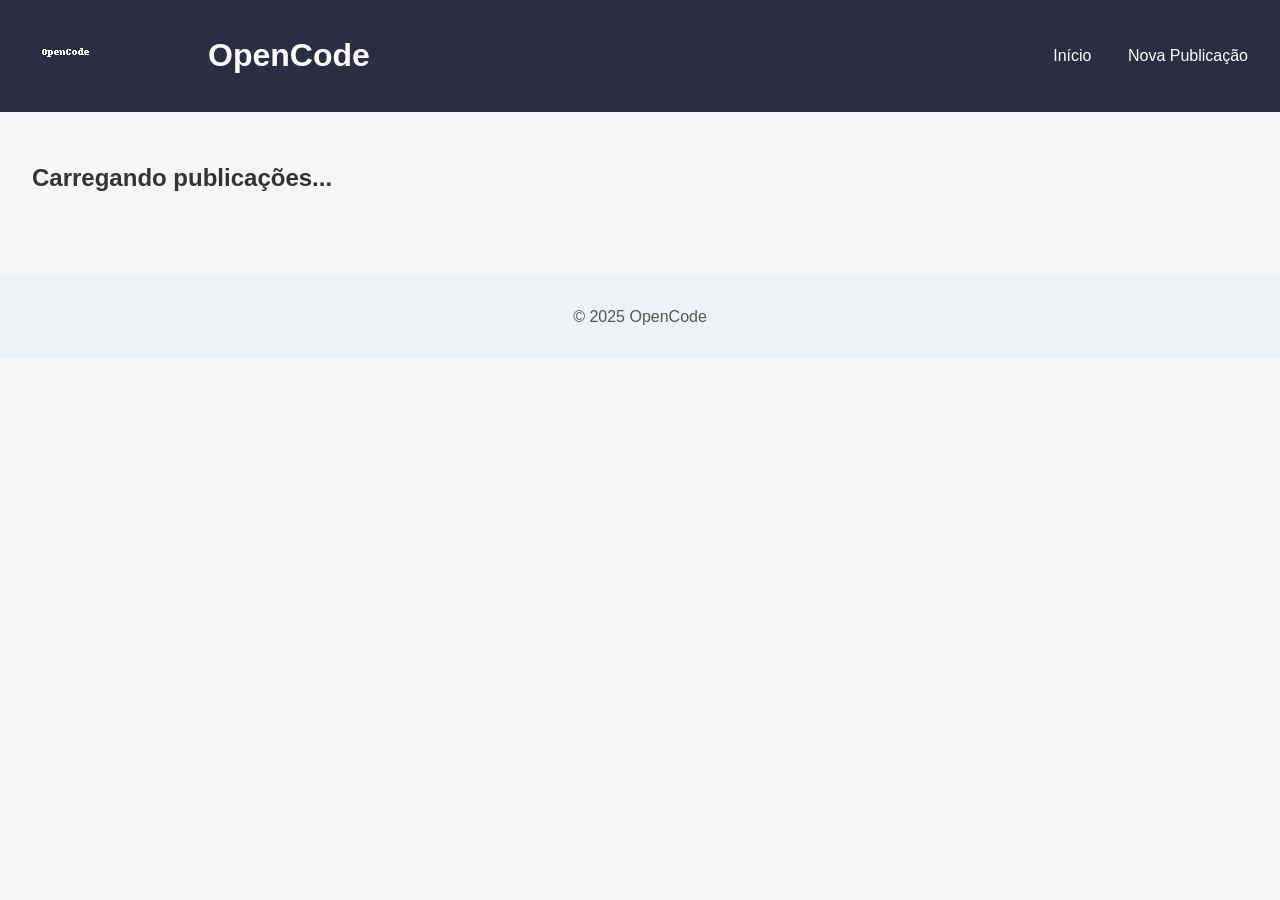
<file: OpenCode1/frontend/index.html>
<!DOCTYPE html>
<html lang="pt-BR">
<head>
  <meta charset="UTF-8">
  <title>OpenCode - Início</title>
  <link rel="stylesheet" href="assets/css/styles.css">
</head>
<body>
  <header>
    <img src="assets/img/logo.png" alt="Logo OpenCode">
    <h1>OpenCode</h1>
    <nav>
      <a href="index.html">Início</a>
      <a href="pages/publicar.html">Nova Publicação</a>
    </nav>
  </header>
  <main>
    <h2>Carregando publicações...</h2>
  </main>
  <footer>
    <p>&copy; 2025 OpenCode</p>
  </footer>
  <script>
    fetch("http://localhost:8080/api/publicacoes")
      .then(res => res.json())
      .then(data => {
        const main = document.querySelector("main");
        main.innerHTML = '<h2>Últimas Publicações</h2>';
        data.forEach(pub => {
          const div = document.createElement("div");
          div.className = "card";
          div.innerHTML = `
            <h3>${pub.titulo}</h3>
            <p>${pub.descricao}</p>
            <small>Autor: ${pub.autor?.nome || 'Desconhecido'}</small>
          `;
          main.appendChild(div);
        });
      });
  </script>
</body>
</html>
</file>
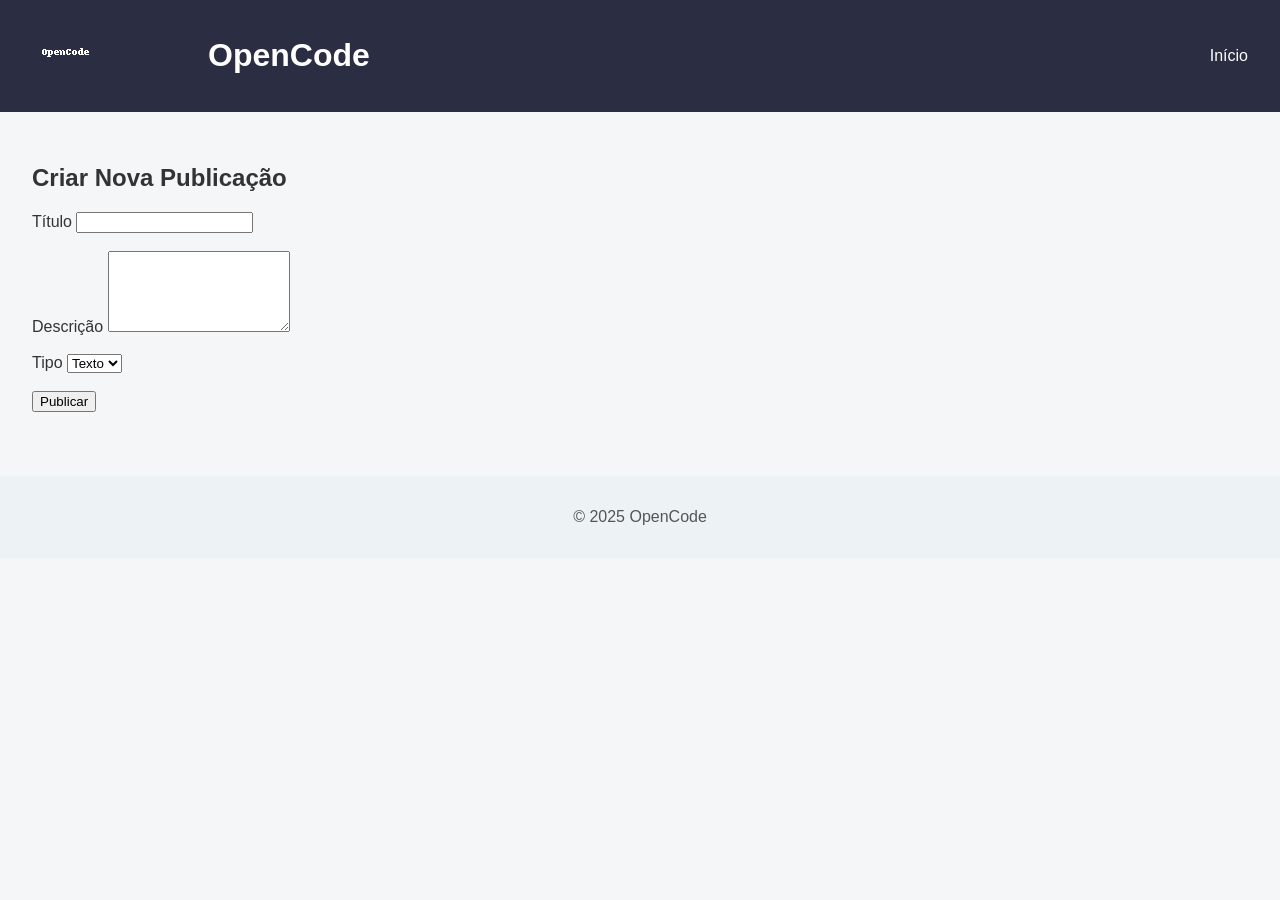
<file: OpenCode1/frontend/pages/publicar.html>
<!DOCTYPE html>
<html lang="pt-BR">
<head>
  <meta charset="UTF-8">
  <title>Nova Publicação - OpenCode</title>
  <link rel="stylesheet" href="../assets/css/styles.css">
</head>
<body>
  <header>
    <img src="../assets/img/logo.png" alt="Logo OpenCode">
    <h1>OpenCode</h1>
    <nav>
      <a href="../index.html">Início</a>
    </nav>
  </header>
  <main>
    <h2>Criar Nova Publicação</h2>
    <form id="formPublicar">
      <label>Título</label>
      <input type="text" id="titulo" required><br><br>
      <label>Descrição</label>
      <textarea id="descricao" rows="5" required></textarea><br><br>
      <label>Tipo</label>
      <select id="tipo">
        <option>Texto</option>
        <option>Mídia</option>
      </select><br><br>
      <button type="submit">Publicar</button>
    </form>
  </main>
  <footer>
    <p>&copy; 2025 OpenCode</p>
  </footer>
  <script>
    document.getElementById("formPublicar").addEventListener("submit", function(e) {
      e.preventDefault();
      const titulo = document.getElementById("titulo").value;
      const descricao = document.getElementById("descricao").value;
      const tipo = document.getElementById("tipo").value;

      fetch("http://localhost:8080/api/publicacoes", {
        method: "POST",
        headers: { "Content-Type": "application/json" },
        body: JSON.stringify({
          titulo, descricao, tipo,
          autor: { id: 1 }
        })
      })
      .then(res => res.json())
      .then(data => {
        alert("Publicação criada!");
        window.location.href = "../index.html";
      });
    });
  </script>
</body>
</html>
</file>
<file: OpenCode1/frontend/assets/css/styles.css>
body { font-family: 'Segoe UI', sans-serif; background: #f4f6f8; color: #333; margin: 0; }
header { background: #2b2d42; color: white; padding: 1rem 2rem; display: flex; align-items: center; }
header img { height: 40px; margin-right: 1rem; }
nav { margin-left: auto; }
nav a { color: white; text-decoration: none; margin-left: 2rem; }
main { padding: 2rem; }
.card { background: white; border-radius: 8px; padding: 1rem; margin-bottom: 1rem; box-shadow: 0 2px 5px rgba(0,0,0,0.05); }
footer { background: #edf2f4; color: #555; text-align: center; padding: 1rem; margin-top: 2rem; }
</file>
